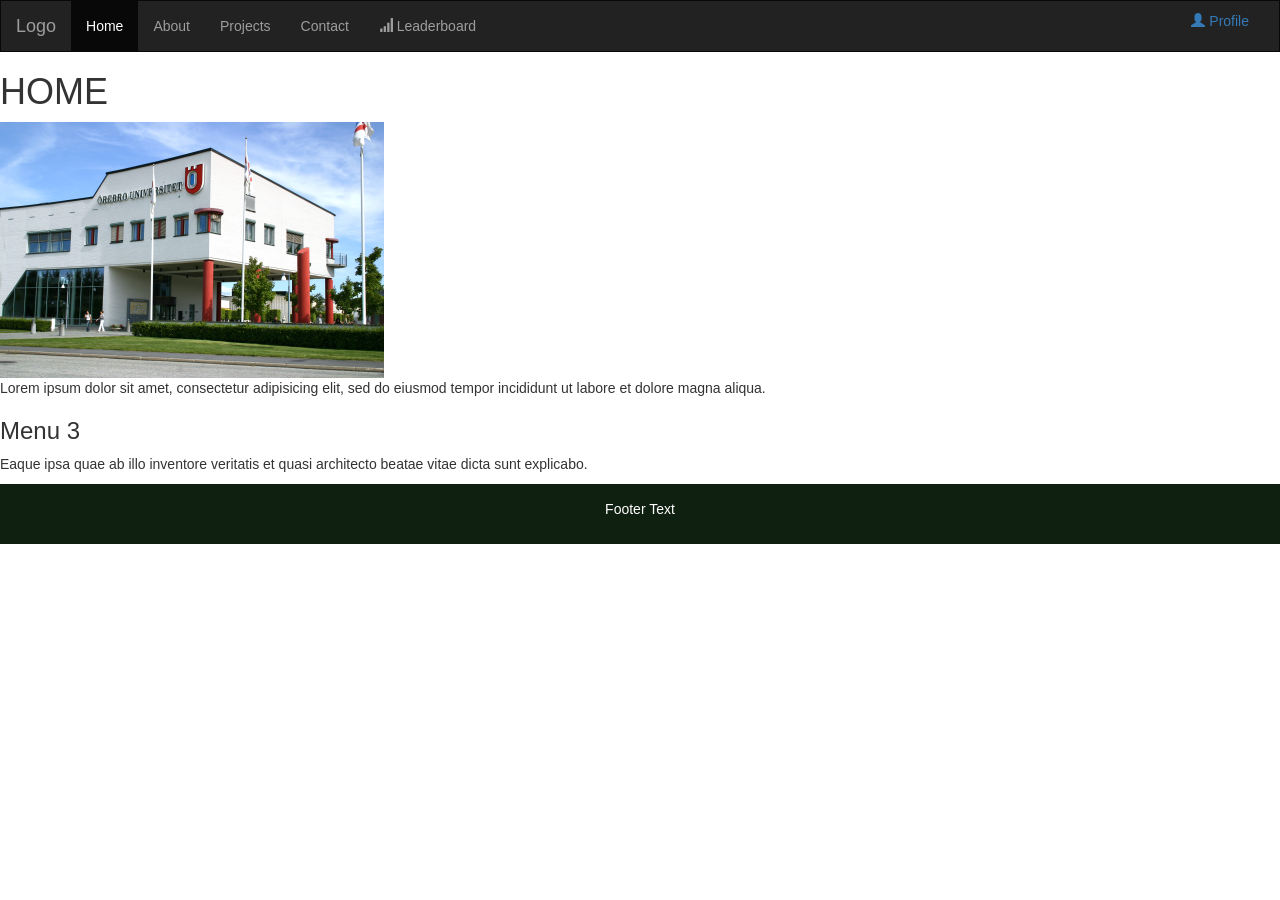
<file: index.html>
<!DOCTYPE html>
<html lang="sv">
<head>
  <title>Bootstrap Example</title>
  <meta charset="utf-8">
  <meta name="viewport" content="width=device-width, initial-scale=1">
  <link rel="stylesheet" href="https://maxcdn.bootstrapcdn.com/bootstrap/3.3.7/css/bootstrap.min.css">
  <link rel="stylesheet" href="style.css">
  <link rel="stylesheet" href="loginform.css">
  <script src="https://ajax.googleapis.com/ajax/libs/jquery/3.2.1/jquery.min.js"></script>
  <script src="https://maxcdn.bootstrapcdn.com/bootstrap/3.3.7/js/bootstrap.min.js"></script>

  
</head>
<body>

<nav class="navbar navbar-inverse">
  <div class="container-fluid">
    <div class="navbar-header">
      <button type="button" class="navbar-toggle" data-toggle="tab" data-target="#myNavbar">
        <span class="icon-bar"></span>
        <span class="icon-bar"></span>
        <span class="icon-bar"></span>                        
      </button>
      <a class="navbar-brand" href="#">Logo</a>
    </div>
    <div class="collapse navbar-collapse" id="myNavbar">
      <ul class="nav navbar-nav">
        <li class="active"><a data-toggle="tab" href="#home">Home</a></li>
        <li><a data-toggle="tab" href="#about">About</a></li>
        <li><a data-toggle="tab" href="#projects">Projects</a></li>
        <li><a data-toggle="tab" href="#contact">Contact</a></li>
        <li><a data-toggle="tab" href="#leaderboard"><span class="glyphicon glyphicon-signal"></span> Leaderboard</a></li>

        
       </ul>
       <ul class="nav navbar-right" id="myNavbar" >
       <li class="navProfil"><a data-toggle="tab" href="#navProfil"><span class="glyphicon glyphicon-user"></span> Profile</a></li>
       </ul>

    </div>
  </div>
</nav>
  
<div class="tab-content">
    <div id="home" class="tab-pane fade in active">
      <h1>HOME</h1>
      <img id="orupic" src="oru.jpg" alt="Örebo University" style="width: 30%;height: 20%">
      <p>Lorem ipsum dolor sit amet, consectetur adipisicing elit, sed do eiusmod tempor incididunt ut labore et dolore magna aliqua.</p>
    </div>
    <div id="about" class="tab-pane fade">
      <h3>Menu 1</h3>
      <p>Ut enim ad minim veniam, quis nostrud exercitation ullamco laboris nisi ut aliquip ex ea commodo consequat.</p>
    </div>
    <div id="projects" class="tab-pane fade">
      <h3>Menu 2</h3>
      <p>Sed ut perspiciatis unde omnis iste natus error sit voluptatem accusantium doloremque laudantium, totam rem aperiam.</p>
    </div>
    <div id="contact" class="tab-pane fade in active">
      <h3>Menu 3</h3>
      <p>Eaque ipsa quae ab illo inventore veritatis et quasi architecto beatae vitae dicta sunt explicabo.</p>
    </div>
    <div id="leaderboard" class="tab-pane fade">

    <div class="container">
	<h3 id="leaderboardHead">Leaderboard</h3>
	<p>Nollningsstatestik för Höstterminen 2017</p>
      <table id="lbTable" class="table table-striped">
      <thead>
      	<tr>
      		<th>Placering</th>
      		<th>Förnamn</th>
      		<th>Efternamn</th>
      		<th>Poäng</th>
      	</tr>
      </thead>
      	<tbody>
      	<script>
      		var table = document.getElementById("lbTable");

      		for(var i = 0; i < 50; i ++){
      			var row = table.insertRow(i);
      			var cell1 = row.insertCell(0);
      			var cell2 = row.insertCell(1);
      			var cell3 = row.insertCell(2);
      			var cell4 = row.insertCell(3);

      			cell1.innerHTML = "NEW CELL 1";
      			cell2.innerHTML = "NEW CELL 2";
      			cell3.innerHTML = "NEW CELL 3";
      			cell4.innerHTML = "NEW CELL 4";

      		}
      		
		</script>
      	    <tr class="even">
      	    	<th>1</th>
      	    	<th>Klas</th>
      	    	<th>Malmgren</th>
      			<th>1200p</th>
      		</tr>
      		<tr>
      			<th>2</th>
      			<th>George</th>
      			<th>Orwell</th>
      			<th>1000p</th>
      		</tr>
      		<tr class="even">
      			<th>3</th>
      			<th>Trasan</th>
      			<th>Banane</th>
      			<th>890p</th>
      		</tr>
      	</tbody>
      </table>
      </div>
    </div>

    <div id="navProfil" class="tab-pane fade">
    	  <div class="modal-dialog">
				<div class="loginmodal-container">
					<h1>Login to Your Account</h1><br>
				  <form>
					<input type="text" name="user" placeholder="Username">
					<input type="password" name="pass" placeholder="Password">
					<input type="submit" name="login" class="login loginmodal-submit" value="Login">
				  </form>
					
				  <div class="login-help">
					<a href="#">Register</a> - <a href="#">Forgot Password</a>
				  </div>
				</div>
			</div>
    </div>
</div>

<footer class="container-fluid text-center">
  <p>Footer Text</p>
</footer>


</body>
</html>
</file>
<file: style.css>
/* Remove the navbar's default margin-bottom and rounded borders */ 
    .navbar {
      margin-bottom: 2;
      border-radius: 0;
    }
    
    .loggautRuta {
    	align-content: right;
    }
    /* Set height of the grid so .sidenav can be 100% (adjust as needed) */
    .row.content {height: 450px}
    
    /* Set gray background color and 100% height */
    .sidenav {
      padding-top: 20px;
      background-color: #222;
      height: 100%;
    }
    
    /* Set black background color, white text and some padding */
    footer {
      background-color: #102010;
      color: white;
      padding: 15px;
    }
    
    /* On small screens, set height to 'auto' for sidenav and grid */
    @media screen and (max-width: 767px) {
      .sidenav {
        height: auto;
        padding: 15px;
      }
      .row.content {height:auto;} 
    }

    .even {
    	background-color: #1f1f1;
    }
</file>
<file: loginform.css>
/****** LOGIN MODAL ******/
.loginmodal-container {
  padding: 30px;
  max-width: 350px;
  width: 100% !important;
  background-color: #F7F7F7;
  margin: 0 auto;
  border-radius: 2px;
  box-shadow: 0px 2px 2px rgba(0, 0, 0, 0.3);
  overflow: hidden;
  font-family: arial;
}

.loginmodal-container h1 {
  text-align: center;
  font-size: 1.8em;
  font-family: arial;
}

.loginmodal-container input[type=submit] {
  width: 100%;
  display: block;
  margin-bottom: 10px;
  position: relative;
}

.loginmodal-container input[type=text], input[type=password] {
  height: 44px;
  font-size: 16px;
  width: 100%;
  margin-bottom: 10px;
  -webkit-appearance: none;
  background: #fff;
  border: 1px solid #d9d9d9;
  border-top: 1px solid #c0c0c0;
  /* border-radius: 2px; */
  padding: 0 8px;
  box-sizing: border-box;
  -moz-box-sizing: border-box;
}

.loginmodal-container input[type=text]:hover, input[type=password]:hover {
  border: 1px solid #b9b9b9;
  border-top: 1px solid #a0a0a0;
  -moz-box-shadow: inset 0 1px 2px rgba(0,0,0,0.1);
  -webkit-box-shadow: inset 0 1px 2px rgba(0,0,0,0.1);
  box-shadow: inset 0 1px 2px rgba(0,0,0,0.1);
}

.loginmodal {
  text-align: center;
  font-size: 14px;
  font-family: 'Arial', sans-serif;
  font-weight: 700;
  height: 36px;
  padding: 0 8px;
/* border-radius: 3px; */
/* -webkit-user-select: none;
  user-select: none; */
}

.loginmodal-submit {
  /* border: 1px solid #3079ed; */
  border: 0px;
  color: #fff;
  text-shadow: 0 1px rgba(0,0,0,0.1); 
  background-color: #4d90fe;
  padding: 17px 0px;
  font-family: roboto;
  font-size: 14px;
  /* background-image: -webkit-gradient(linear, 0 0, 0 100%,   from(#4d90fe), to(#4787ed)); */
}

.loginmodal-submit:hover {
  /* border: 1px solid #2f5bb7; */
  border: 0px;
  text-shadow: 0 1px rgba(0,0,0,0.3);
  background-color: #357ae8;
  /* background-image: -webkit-gradient(linear, 0 0, 0 100%,   from(#4d90fe), to(#357ae8)); */
}

.loginmodal-container a {
  text-decoration: none;
  color: #666;
  font-weight: 400;
  text-align: center;
  display: inline-block;
  opacity: 0.6;
  transition: opacity ease 0.5s;
} 

.login-help{
  font-size: 12px;
}
</file>
